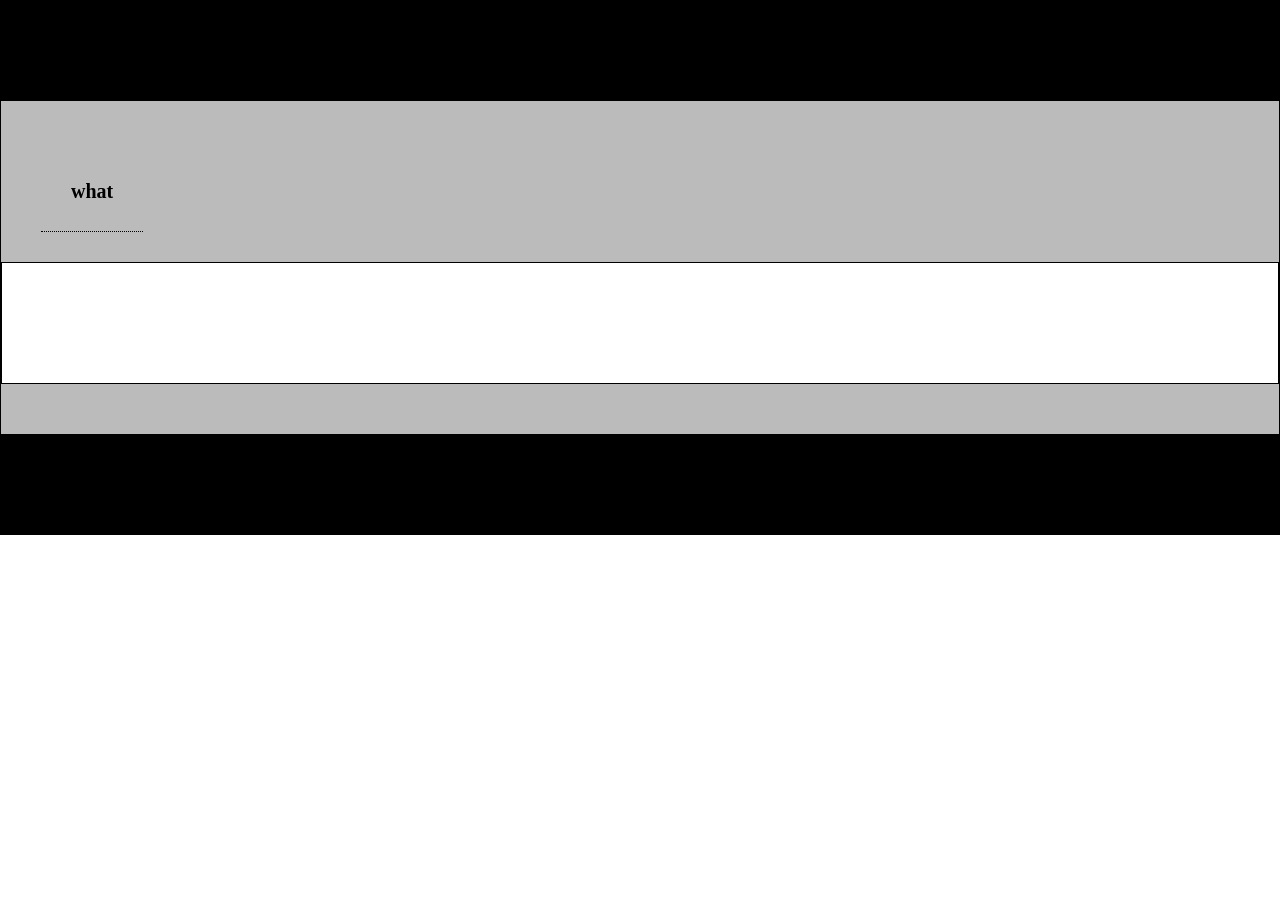
<file: Template/component.html>
<!DOCTYPE html>
<html lang="ja">

<head prefix="og: https://ogp.me/ns#">


    <meta charset="UTF-8" />
    <meta name="viewport" content="width=device-width, initial-scale=1.0" />

    <!-- ▼TELL&MAIL&ADDRESSの自動リンク機能を制御 -->
    <meta name="format-detection" content="email=no,telephone=no,address=no" />

    <meta http-equiv="X-UA-Compatible" content="IE=edge" />

    <meta property="og:locale" content="ja_JP" />

    <!-- ▼SEO -->
    <link rel="”canonical”" href="”URL”" />
    <!-- ジェネレーターURL→ https://metatags.io/ -->

    <!-- ▼ファビコン -->
    <!-- ジェネレーターURL→ https://realfavicongenerator.net/ -->

    <!-- ▼クロールして欲しくない -->
    <!-- <meta name="robots" content="noindex,nofollow"> -->

    <!-- ▼テーマカラー -->
    <!-- <meta name="theme-color" content="#e9c931"> -->

    <!-- ▼CSS -->
    <link rel="stylesheet" href="css/main.css?date=<?=date('YmdGis', filemtime( 'css/main.css' ));?>" />

    <!-- ▼フォント -->
                
    
</head>

<body>

    <style>
        .component--wapper {
            display: flex;
            flex-direction: column;
            gap: 120px;
            padding: 100px 0;
            background-color: #000000;
            overflow: hidden;
        }

        .component--item{
            border: 1px solid #000000;
            padding: 50px 0;
            background-color: #bbbbbb;
        }

        .component--title{
            font-size: 20px;
            font-weight: bold;
            padding: 30px;
            border-bottom: 1px dotted #000000;
            margin: 0 0  30px 40px;
            width: fit-content;
        }

        .component--main{
            padding: 60px 0px;
            border: 1px solid #000000;
            background-color: rgb(255, 255, 255);
        }
    </style>

<div class="component--wapper">

    <!-- what -->
    <div class="component--item">
        <div class="component--title">
            what
        </div>
        <div class="component--main">

            <!--  -->

            <!--  end -->

        </div>
    </div>




</div>

    <script src="https://code.jquery.com/jquery-3.7.0.min.js"
        integrity="sha256-2Pmvv0kuTBOenSvLm6bvfBSSHrUJ+3A7x6P5Ebd07/g=" crossorigin="anonymous"></script>
    <script src="js/script.js"></script>
    <script src="js/joint.js"></script>
</body>

</html>
</file>
<file: Template/css/main.css>
@charset "UTF-8";
/* -----------------------
リセット
----------------------- */
html, body, h1, h2, h3, h4, ul, ol, dl, li, dt, dd, p, div, span, img, a, table, tr, th, td {
  margin: 0;
  padding: 0;
  border: 0;
  font-weight: normal;
  font-size: 100%;
  vertical-align: baseline;
  -webkit-box-sizing: border-box;
  -moz-box-sizing: border-box;
  box-sizing: border-box;
  list-style: none;
  overflow-wrap: break-word;
  word-break: break-all;
}

article, header, footer, aside, figure, figcaption, nav, section {
  display: block;
  -webkit-box-sizing: border-box;
  -moz-box-sizing: border-box;
  box-sizing: border-box;
}

body {
  line-height: 1;
  -ms-text-size-adjust: 100%;
  -webkit-text-size-adjust: 100%;
}

ol, ul {
  list-style: none;
  list-style-type: none;
}

button {
  background: none;
  border: none;
  outline: none;
  -webkit-appearance: none;
  -moz-appearance: none;
  appearance: none;
}

a {
  text-decoration: none;
}

img {
  display: block;
}

/* -----------------------
  unity
----------------------- */
@media screen and (min-width: 768px) {
  .sp {
    display: none !important;
  }
}

@media screen and (max-width: 767px) {
  .pc {
    display: none !important;
  }
}

html {
  scroll-behavior: smooth;
  scroll-padding-top: 10%;
}

@media screen and (max-width: 767px) {
  body.active {
    overflow: hidden;
  }
}

.whopper {
  overflow: hidden;
}

/* -----------------------
  anime
----------------------- */
.hover-opa {
  transition: 0.3s;
}
.hover-opa:hover {
  opacity: 0.6;
}

.hover-scale {
  transition: 0.3s;
}
.hover-scale:hover {
  transform: scale(1.05);
}

.up {
  opacity: 0;
}
.up.show {
  opacity: 0;
  transform: translateY(100%);
  animation: up 0.5s ease 0.5s forwards;
}
@keyframes up {
  0% {
    opacity: 0;
    transform: translateY(100%);
  }
  100% {
    opacity: 1;
    transform: translateY(0);
  }
}

.down {
  opacity: 0;
}
.down.show {
  opacity: 0;
  transform: translateY(-100%);
  animation: down 0.5s ease 0.5s forwards;
}
@keyframes down {
  0% {
    opacity: 0;
    transform: translateY(-100%);
  }
  100% {
    opacity: 1;
    transform: translateY(0);
  }
}

.left {
  opacity: 0;
}
.left.show {
  opacity: 0;
  transform: translateX(100%);
  animation: left 0.5s ease 0.5s forwards;
}
@keyframes left {
  0% {
    opacity: 0;
    transform: translateX(100%);
  }
  100% {
    opacity: 1;
    transform: translateX(0);
  }
}

.right {
  opacity: 0;
}
.right.show {
  opacity: 0;
  transform: translateX(-100%);
  animation: right 0.5s ease 0.5s forwards;
}
@keyframes right {
  0% {
    opacity: 0;
    transform: translateX(-100%);
  }
  100% {
    opacity: 1;
    transform: translateX(0);
  }
}

.pop {
  opacity: 0;
  transform: scale(0.5);
}
.pop.show {
  opacity: 0;
  transform: scale(0.5);
  animation: pop 0.5s ease 0.5s forwards;
}
@keyframes pop {
  0% {
    opacity: 0;
    transform: scale(0.5);
  }
  100% {
    opacity: 1;
    transform: scale(1);
  }
}

/* -----------------------
  header
----------------------- */
/* -----------------------
  footer
----------------------- */
/* -----------------------
  C_
----------------------- */
/* -----------------------
  third
----------------------- */
/* -----------------------
  forth
----------------------- */
/* -----------------------
  C_example
----------------------- */
/* -----------------------
  front
----------------------- */
/* -----------------------
  second
----------------------- */

/*# sourceMappingURL=main.css.map */
</file>
